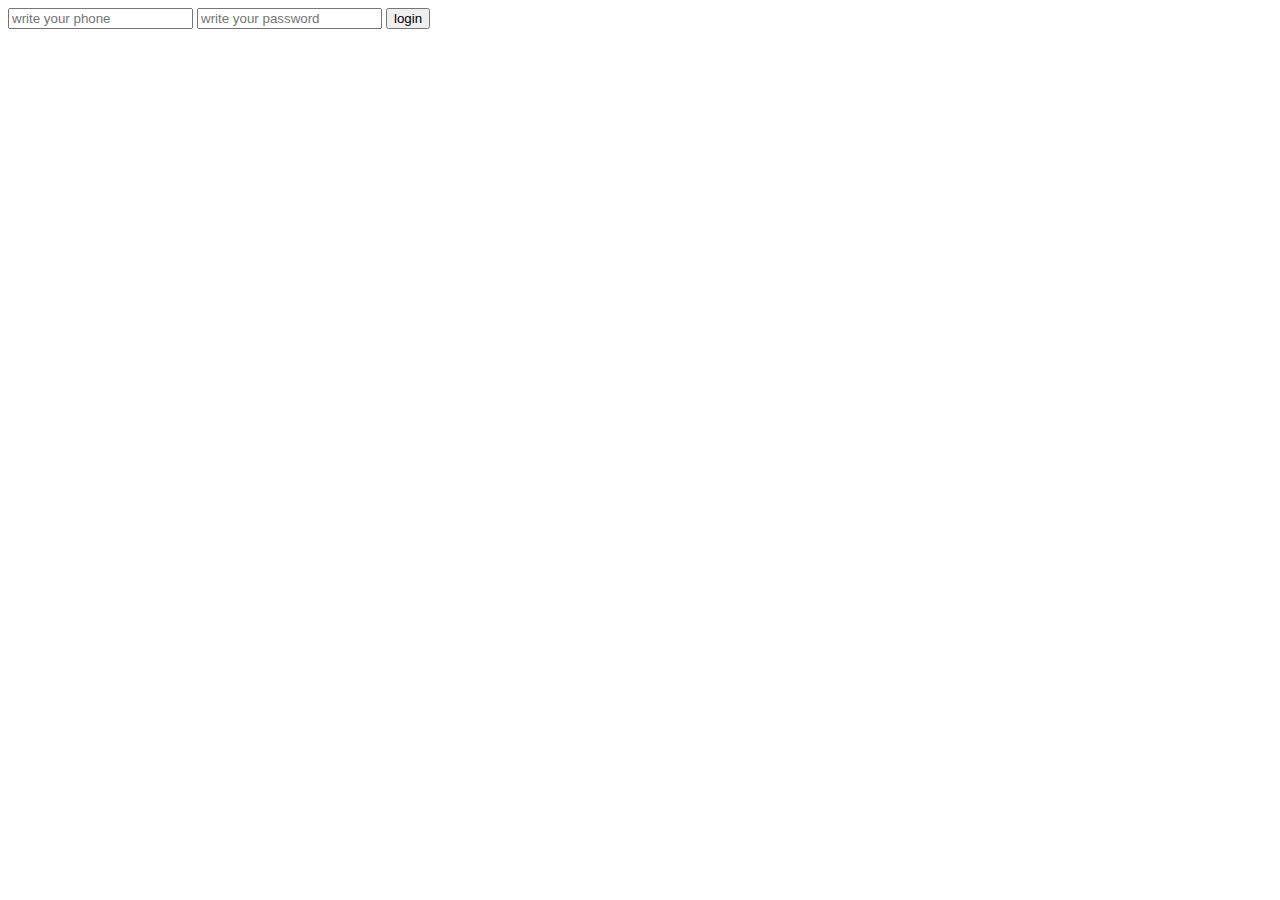
<file: templates/login.html>
<!DOCTYPE html>
<html lang="en">
<head>
    <meta charset="UTF-8">
    <title>Title</title>
</head>
<body>
<form action="{{url_for ('login')}}" method="post">

  <input type="text" name="phone"  placeholder="write your phone">
  <input type="text" name="password" placeholder="write your password ">
  <button type="submit"> login</button>

</form>
</body>
</html>
</file>
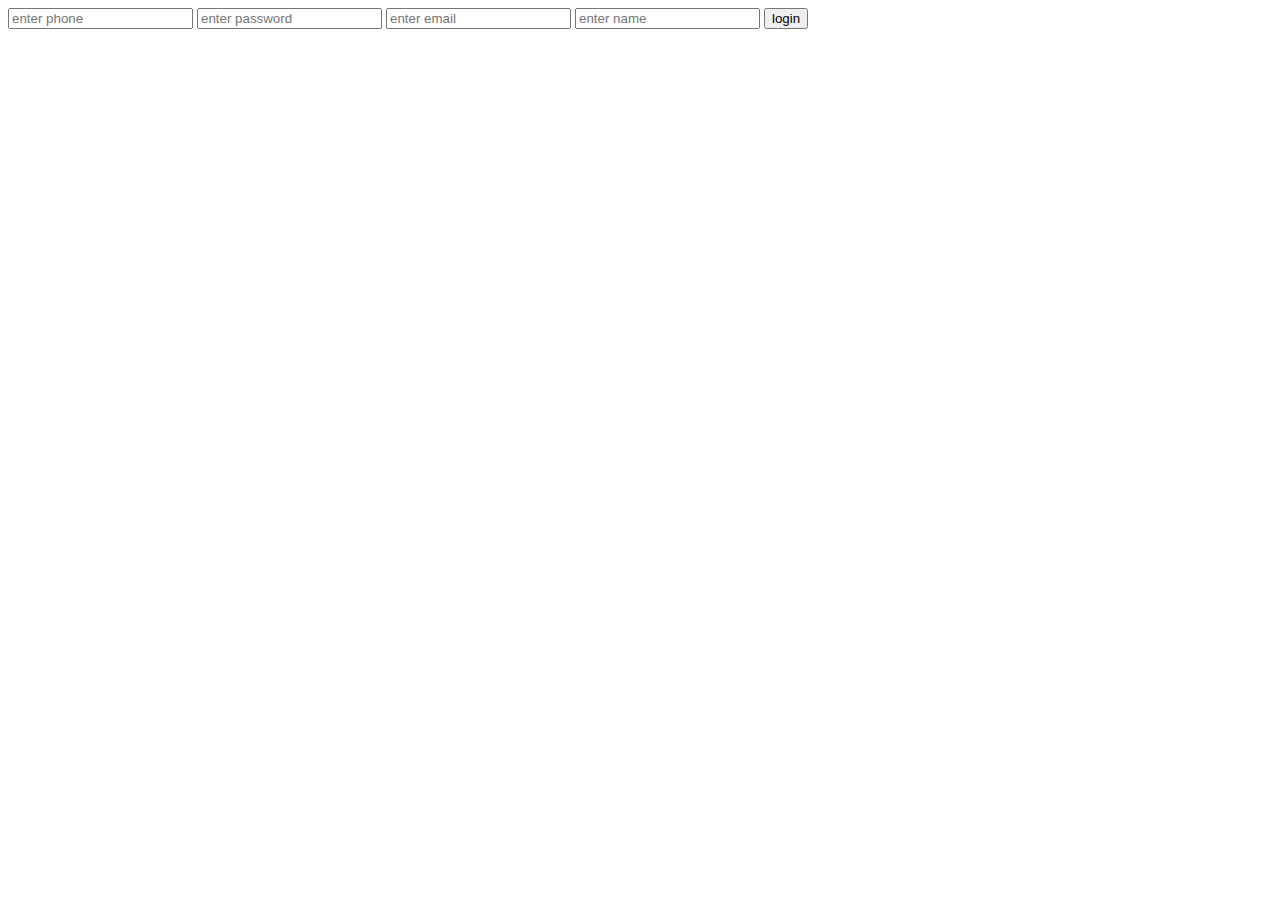
<file: templates/register.html>
<!DOCTYPE html>
<html lang="en">
<head>
    <meta charset="UTF-8">
    <title>Title</title>
</head>
<body>
<form action="{{url_for('register')}}">
  <input type="text" name="phone" placeholder="enter phone ">
   <input type="password" name="password" placeholder="enter password ">
    <input type="text" name="email" placeholder="enter email ">
   <input type="text" name="name" placeholder="enter name ">
  <button type="submit">login</button>
</form>
</body>
</html>
</file>
